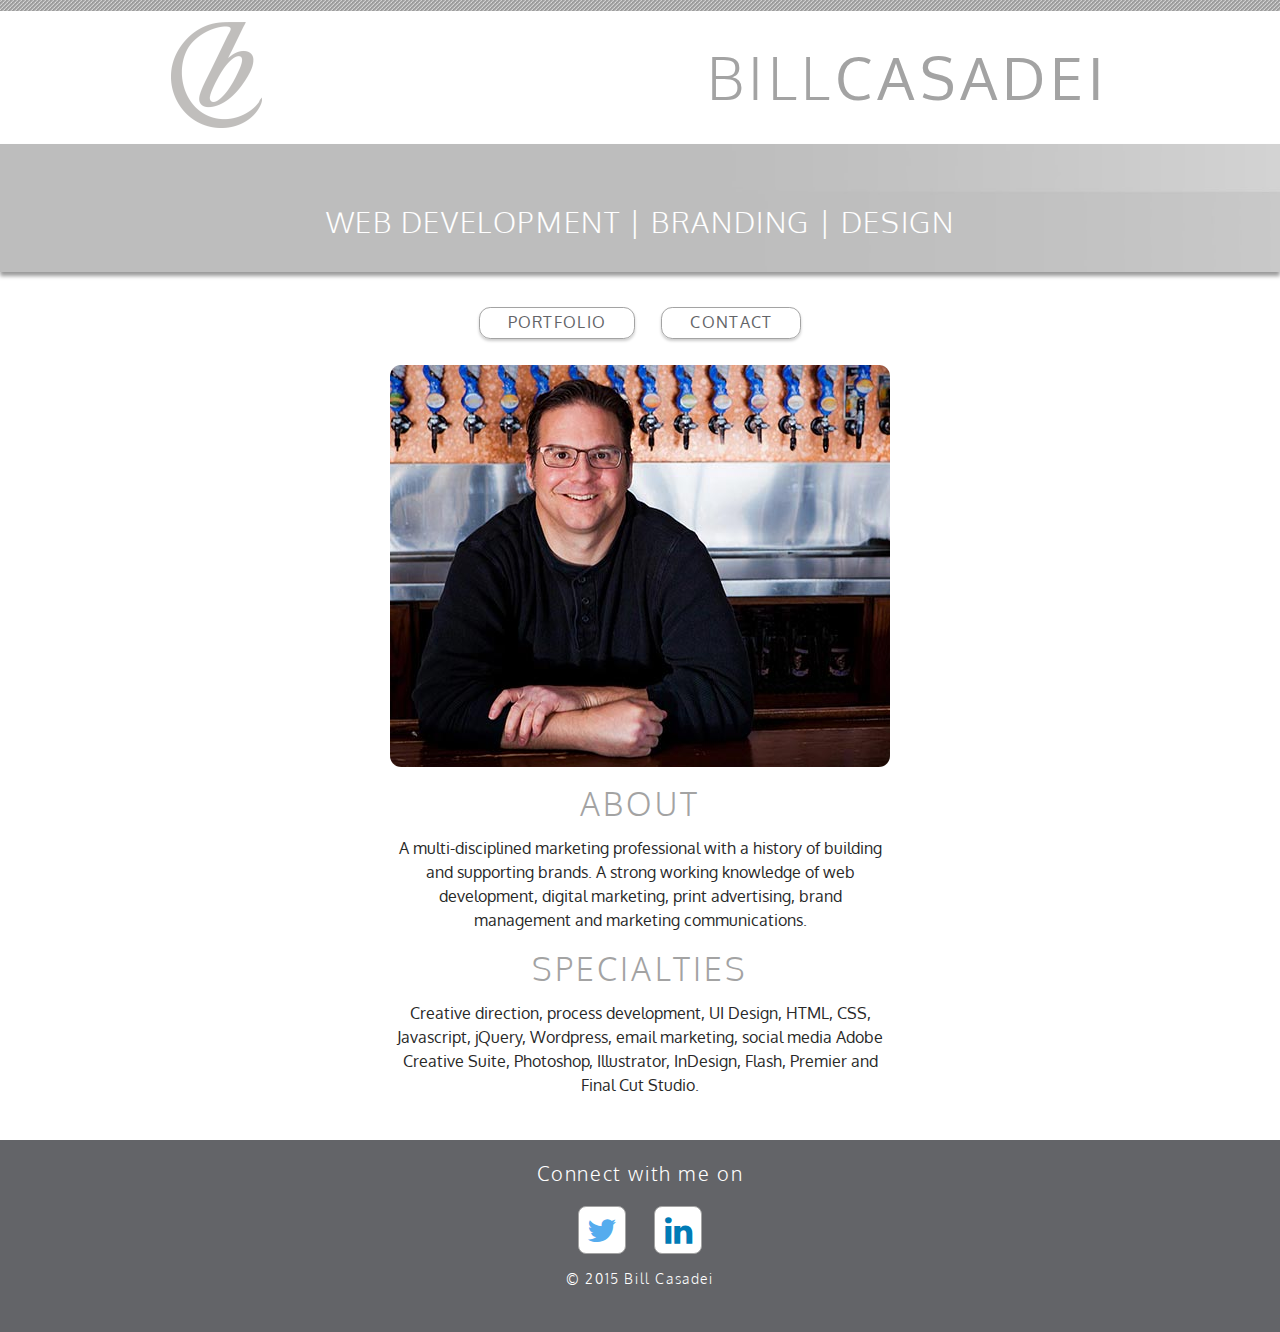
<file: about.html>
<!DOCTYPE html>
<html lang="en">
<head>
    <meta charset="UTF-8">
    <meta name="viewport" content="width=device-width, maximum-scale=1.0, minimum-scale=1.0, initial-scale=1" />
    <title>Bill Casadei - Web Development, Branding, Design</title>
    <link href='//fonts.googleapis.com/css?family=Oxygen:400,300,700' rel='stylesheet' type='text/css'>
    <link rel="stylesheet" href="//maxcdn.bootstrapcdn.com/font-awesome/4.3.0/css/font-awesome.min.css">
    <!-- <link href="css/font-awesome.min.css" rel="stylesheet"> -->
    <link rel="stylesheet" href="css/normalize.css">
    <link rel="stylesheet" href="css/main.css">
    <link rel="stylesheet" media="(max-width: 550px)" href="css/screen_layout_small.css">
</head>
<body>
<header class="page_header">
    <div class="top-rule"></div>
    <a href="index.html"><div class="content branding">
        <img class="bc-logo" src="images/BC-Logo.png" alt="Bill Casadei logo">
        <h1>Bill<span class="last-name">Casadei</span></h1>
    </div></a>
    <div class="title-header">
        <div class="content">
        <h2>Web Development | Branding | Design</h2>
        </div>
    </div>
</header>
<nav class="content main-nav">
    <ul>
        <li><a href="portfolio.html">Portfolio</a></li>
        <li><a href="contact.html">Contact</a></li>
    </ul>
</nav>
<section class="content main">
    <img class="portrait" src="images/bill_c_portrait.jpg" align="center" alt="Bill Casadei">
    <h3 class="about">About</h3>
    <p class="about">A multi-disciplined marketing professional with a history of building and supporting brands. A strong working knowledge of web development, digital marketing, print advertising, brand management and marketing communications.</p>
    <h3 class="about">Specialties</h3>
    <p class="about">Creative direction, process development, UI Design, HTML, CSS, Javascript, jQuery, Wordpress, email marketing, social media Adobe Creative Suite, Photoshop, Illustrator, InDesign, Flash, Premier and Final Cut Studio.</p>
</section>
<footer class="social">
    <div class="content">
        <h5 class="social-message">Connect with me on</h5>
        <ul>
            <li class="twitter"><a href="https://twitter.com/B_Casadei" target="_blank"><i class="fa fa-twitter fa-2x"></i></a></li>
            <li class="linkedin"><a href="//www.linkedin.com/in/bcasadei" target="_blank"><i class="fa fa-linkedin fa-2x"></i></a></li>
        </ul>
        <p class="copyright">&copy; 2015 Bill Casadei</p>
    </div>
</footer>
</body>
</html>
</file>
<file: css/main.css>
* {
    margin: 0;
    padding: 0;
}
html {
    border: 0;
    vertical-align: baseline;
    font-family: 'Oxygen', sans-serif;
    /* Box sizing fix */
    -webkit-box-sizing: border-box;
    -moz-box-sizing: border-box;
    box-sizing: border-box;
}
*, *:before, *:after {
    -webkit-box-sizing: inherit;
    -moz-box-sizing: inherit;
    box-sizing: inherit;
}
body {
    /* Flexbox */
    display: -webkit-box;      /* OLD - iOS 6-, Safari 3.1-6 */
    display: -moz-box;         /* OLD - Firefox 19- (buggy but mostly works) */
    display: -ms-flexbox;      /* TWEENER - IE 10 */
    display: -webkit-flex;     /* NEW - Chrome */
    display: flex;             /* NEW, Spec - Opera 12.1, Firefox 20+ */
    -webkit-flex-direction: column;
    -ms-flex-direction: column;
    flex-direction: column;
    /*End Flexbox */
    min-height: 100vh;
    background-color: #ffffff;
    -webkit-font-smoothing: antialiased;
}
p {
    color: #282828;
    line-height: 1.5rem;
}
/* Layout and Design Styles */
.top-rule {
    background-color: #a3a3a3;
    background-image: url("../images/top-rule-background.png");
    background-repeat: repeat-x;
    width: 100%;
    height: 0.7rem;
}
.content {
    max-width: 960px;
    padding: 0.7rem;
    margin: 0 auto;
}
.branding > a > .bc-logo {
    width: 91px;
    height: 106px;
}
.title-header {
    background-color: #a3a3a3;
    background-image: url("../images/header-background.jpg");
    background-repeat: no-repeat;
    background-size: cover;
    width: 100%;
    height: 8rem;
    -webkit-box-shadow: 0 4px 4px rgba(0, 0, 0, 0.4);  /* Safari 3-4, iOS 4.0.2 - 4.2, Android 2.3+ */
    -moz-box-shadow:    0 4px 4px rgba(0, 0, 0, 0.4);  /* Firefox 3.5 - 3.6 */
    box-shadow:         0 4px 4px rgba(0, 0, 0, 0.4);  /* Opera 10.5, IE 9, Firefox 4+, Chrome 6+, iOS 5 */
}
.content.main-nav {
    margin-top: 1.25rem;
}
.content.main-nav > ul {
    list-style: none;
}
.main-nav > ul > li {
    display: inline-block;
    border: 1px solid #a3a3a3;
    height: 2rem;
    border-radius: 0.7rem;
    margin: 0.25rem 0.7rem 0.25rem 0.7rem;
    padding: 0;
    -webkit-box-shadow: 0 2px 3px rgba(0, 0, 0, 0.2);  /* Safari 3-4, iOS 4.0.2 - 4.2, Android 2.3+ */
    -moz-box-shadow:    0 2px 3px rgba(0, 0, 0, 0.2);  /* Firefox 3.5 - 3.6 */
    box-shadow:         0 2px 3px rgba(0, 0, 0, 0.2);  /* Opera 10.5, IE 9, Firefox 4+, Chrome 6+, iOS 5 */
}
.main-nav > ul > li:hover {
    -webkit-box-shadow: 0 3px 5px rgba(0, 0, 0, 0.25);  /* Safari 3-4, iOS 4.0.2 - 4.2, Android 2.3+ */
    -moz-box-shadow:    0 3px 5px rgba(0, 0, 0, 0.25);  /* Firefox 3.5 - 3.6 */
    box-shadow:         0 3px 5px rgba(0, 0, 0, 0.25);  /* Opera 10.5, IE 9, Firefox 4+, Chrome 6+, iOS 5 */
}
.main-nav > ul > li:active {
    -webkit-box-shadow: 0 0 0 rgba(0, 0, 0, 0.2);  /* Safari 3-4, iOS 4.0.2 - 4.2, Android 2.3+ */
    -moz-box-shadow:    0 0 0 rgba(0, 0, 0, 0.2);  /* Firefox 3.5 - 3.6 */
    box-shadow:         0 0 0 rgba(0, 0, 0, 0.2);  /* Opera 10.5, IE 9, Firefox 4+, Chrome 6+, iOS 5 */
}
.main-nav a {
    display: block;
    width: 100%;
    height: 100%;
    margin: 0 1.75rem 0 1.75rem;
    font-size: 1rem;
    color: #636468;
    text-transform: uppercase;
    font-weight: 400;
    line-height: 1.8rem;
    text-decoration: none;
    letter-spacing: 0.08rem;
}
.social {
    width: 100%;
    background-color: #636468;
    bottom: 0;
    height: 192px;
}
.social > .content > ul {
    text-align: center;
    background-color: transparent;
}
.social > .content > ul > li {
    display: inline-block;
    width: 3rem;
    height: 3rem;
    margin: 0.75rem;
    border: 1px solid #a3a3a3;
    border-radius: 0.5rem;
    background-color: #fff;
    padding: 0.5rem;
}
li.twitter > a {
    color: #55acee;
}
li.linkedin > a {
    color: #007bb6;
}
/* Font Styling */
.branding > h1 {
    font-size: 3.7rem;
    text-transform: uppercase;
    font-weight: 300;
    letter-spacing: 0.3rem;
    color: #a3a3a3;
    float: right;
    line-height: 50%;
}
.branding .last-name {
    font-weight: 400;
}
.title-header > .content > h2 {
    font-size: 1.8rem;
    font-weight: 300;
    text-transform: uppercase;
    color: #fff;
    text-align: center;
    line-height: 8.4rem;
    letter-spacing: .1rem;
}
.main > h3 {
    font-size: 2rem;
    font-weight: 300;
    text-align: center;
    text-transform: uppercase;
    letter-spacing: .2rem;
    color: #a3a3a3;
    margin: 1rem 0 2.5rem 0;
}
.main > h3.about {
    margin: 1rem 0 .75rem 0;
}
.main > p.about {
    text-align: center;
    max-width: 500px;
}
.main > .projects {
    list-style: none;
    text-align: center;
}
.main > .projects > li {
    display: inline-block;
    padding: 0;
    margin: .3rem;
    font-size: 0.9rem;
    color: #636468;
    width: 297px;
    height: 233px;
    border-radius: .7rem;
    border: 1px solid #a3a3a3;
    overflow: hidden;
}
.main > .projects img {
    width: 100%;
    vertical-align: middle;
}
.main {
    margin-bottom: 2rem;
}
.main > .portrait {
    max-width: 100%;
    border-radius: 0.7rem;
    display: block;
    margin: 0 auto;
}
.social > .content > .social-message,
.copyright {
    text-align: center;
    color: #ffffff;
}
.social > .content > .social-message {
     font-size: 1.25rem;
     font-weight: 300;
     letter-spacing: 0.1rem;
     margin: 0.5rem 0 0.5rem 0;
 }
.social > .content > .copyright {
    font-size: 0.9rem;
    font-weight: 300;
    letter-spacing: 0.1rem;
}
/* Flexbox Children - Parent is body tag*/
.social {
    margin-top: auto;
}

/* Contact Form Styles */
.field {
    margin: 1em 0;
    width: 500px;
}

label {
    display: block;
    margin-top: 2em;
    margin-bottom: 0.5em;
    color: #636468;
}

input {
    width: 100%;
    padding: 0.5em 0.5em;
    font-size: 1.2em;
    border-radius: 3px;
    border: 1px solid #D9D9D9;
}

textarea {
    width: 100%;
    height: 200px;
    padding: 0.5em 0.5em;
    font-size: 1.2em;
    border-radius: 3px;
    border: 1px solid #D9D9D9;
}

button {
    display: inline-block;
    border-radius: 3px;
    border: none;
    font-size: 0.9rem;
    padding: 0.5rem 0.8em;
    background: #636468;
    border-bottom: 1px solid #282828;
    color: white;
    -webkit-font-smoothing: antialiased;
    font-weight: bold;
    margin: 0;
    width: 100%;
    text-align: center;
}

button:hover, button:focus {
    opacity: 0.75;
    cursor: pointer;
}

button:active {
    opacity: 1;
    box-shadow: 0 -3px 10px rgba(0, 0, 0, 0.1) inset;
}

.success {
    padding: 1em;
    margin-bottom: 0.75rem;
    text-shadow: 0 1px 0 rgba(255, 255, 255, 0.5);
    color: #636468;
    background-color: #ffffff;
    border: 1px solid #a3a3a3;
    -webkit-border-radius: 4px;
    -moz-border-radius: 4px;
    border-radius: 4px;
}

.error {
    padding: 1em;
    margin-bottom: 0.75rem;
    text-shadow: 0 1px 0 rgba(255, 255, 255, 0.5);
    color: #b94a48;
    background-color: #ffffff;
    border: 1px solid rgba(185, 74, 72, 0.3);
    -webkit-border-radius: 4px;
    -moz-border-radius: 4px;
    border-radius: 4px;
}
</file>
<file: css/screen_layout_small.css>
/*Responsive layout max width 550px */
.content {
    width: 100%
}
.branding > a > .bc-logo {
    width: 59px;
    height: 69px;
}
.branding > h1 {
    font-size: 2.3rem;
    line-height: 50%;
    letter-spacing: 0.1rem;
}
.title-header {
    background-color: #a3a3a3;
    background-image: none;
    width: 100%;
    height: 3rem;
}
.title-header > .content > h2 {
    display: none;
}
.content.main-nav {
    margin-top: 0.25rem;
    margin-bottom: 0;
}
.main-nav > ul > li {
    width: 100%;
    margin: 0.5rem 0 0.5rem 0;
    text-align: center;
}
.main-nav a {
    margin: 0 auto;
}
.main {
    padding-left: 1.5rem;
    padding-right: 1.5rem;
}
.main > h3 {
    letter-spacing: .2rem;
    margin: 1rem 0 1rem 0;
}
/* Contact Form Styles */
.field {
    margin: 1em 0;
    width: 100%;
}
</file>
